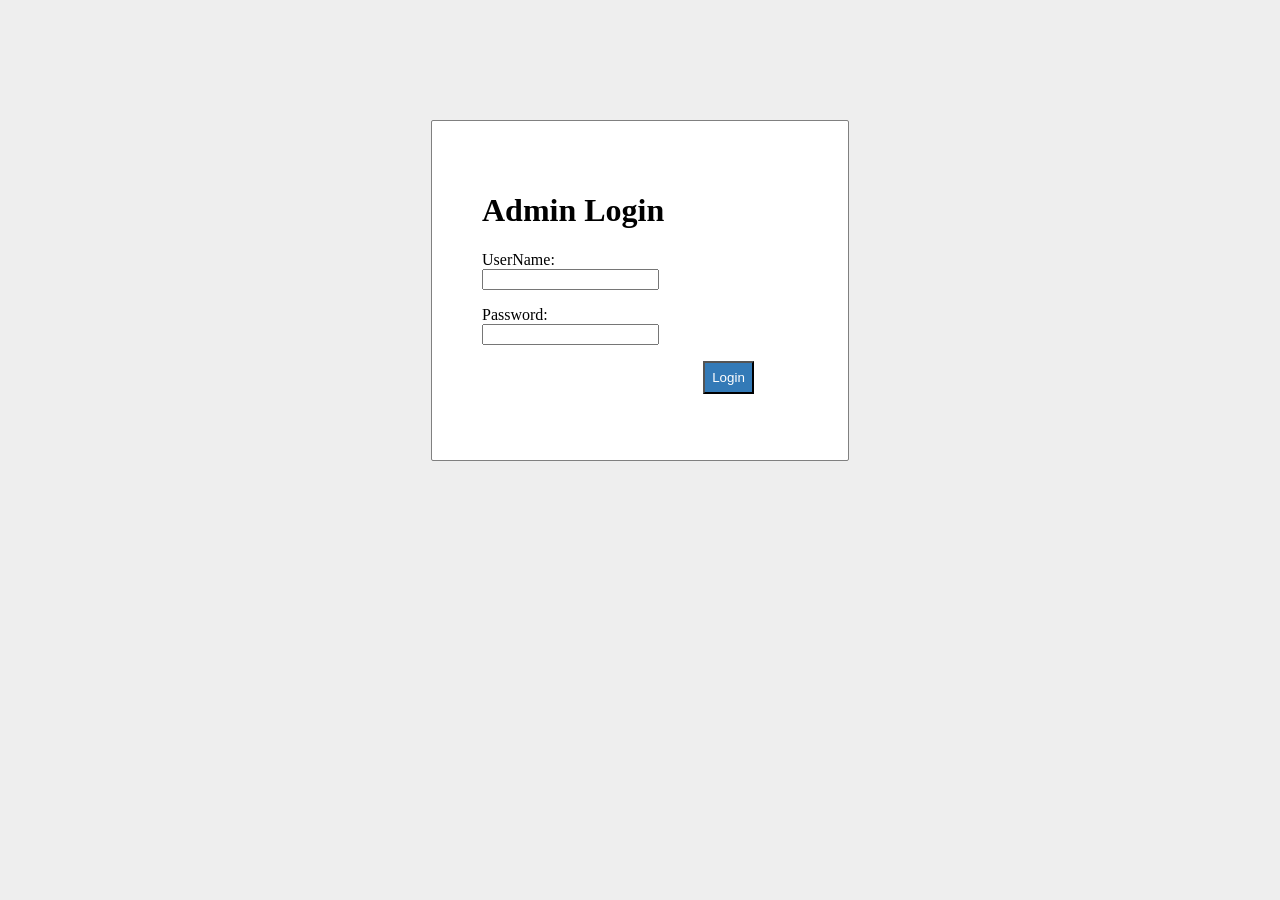
<file: login/shopping/index.html>
<html>  
<head>  
    <title>Admin</title>    
    <link rel = "stylesheet" type = "text/css" href = "style1.css">   
</head>  
<body>  
    <div id = "frm">  
        
        <h1>Admin Login</h1>  
        <form name="f1" action = "authentication.php" onsubmit = "return validation()" method = "POST"> 
            
          
        <p>  
                <label> UserName: </label> <br> 
                <input type = "text" id ="user" name  = "user" />  
            </p>  
            <p>  
                <label> Password: </label> <br> 
                <input type = "password" id ="pass" name  = "pass" />  
            </p>  
            <p>     
                <input type =  "submit" id = "btn" value = "Login" />  
            </p>  
        </form>  
    </div>    
    <script>  
            function validation()  
            {  
                var id=document.f1.user.value;  
                var ps=document.f1.pass.value;  
                if(id.length=="" && ps.length=="") {  
                    alert("User Name and Password fields are empty");  
                    return false;  
                }  
                else  
                {  
                    if(id.length=="") {  
                        alert("User Name is empty");  
                        return false;  
                    }   
                    if (ps.length=="") {  
                    alert("Password field is empty");  
                    return false;  
                    }  
                }                             
            }  
        </script>  
</body>     
</html>
</file>
<file: login/shopping/style1.css>
body{   
    background: #eee;  
}  
#frm{  
    border: solid gray 1px;  
    width:25%;  
    border-radius: 2px;  
    margin: 120px auto;  
    background: white;  
    padding: 50px;  
}  
#btn{  
    color: #fff;  
    background: #337ab7;  
    padding: 7px;  
    margin-left: 70%;  
}
</file>
